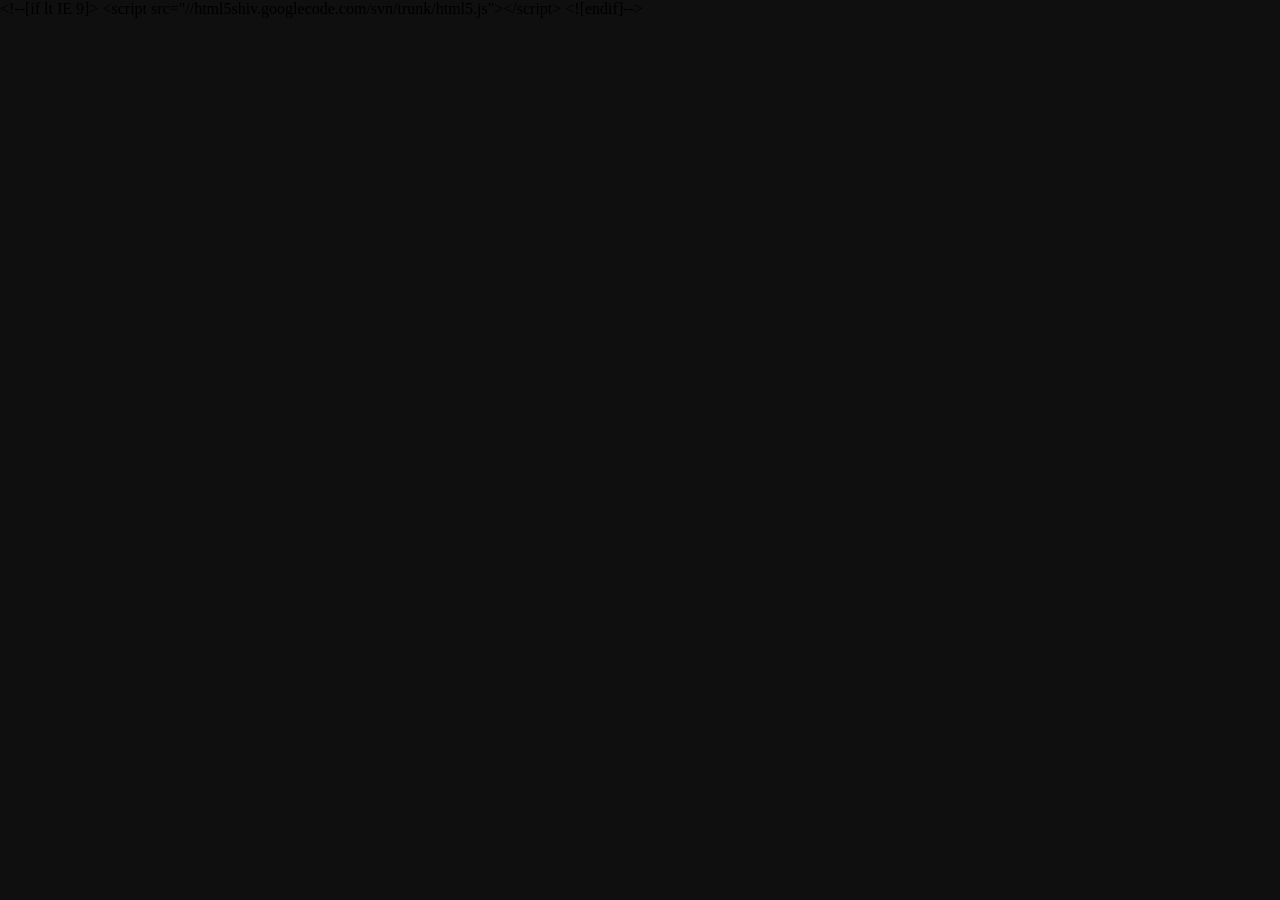
<file: video-tube/blogger-embed.html>
<?xml version="1.0" encoding="UTF-8" ?>
<!DOCTYPE html>
<html xmlns='http://www.w3.org/1999/xhtml' xmlns:b='http://www.google.com/2005/gml/b' xmlns:data='http://www.google.com/2005/gml/data' xmlns:expr='http://www.google.com/2005/gml/expr'>
<head>
  <meta charset='utf-8'/>
  <meta content='width=device-width, initial-scale=1.0, maximum-scale=1.0, user-scalable=no' name='viewport'/>
  <title><data:blog.pageTitle/></title>

  <style type='text/css'>
    /*<![CDATA[*/
    html, body {
      margin: 0 !important;
      padding: 0 !important;
      width: 100% !important;
      height: 100% !important;
      overflow: hidden !important;
      background-color: #0f0f0f !important;
    }
    #video-tube-frame {
      position: fixed;
      top: 0;
      left: 0;
      width: 100vw;
      height: 100vh;
      border: none;
      outline: none;
      display: block;
      z-index: 999999;
    }
    /*]]>*/
  </style>

  &lt;!--[if lt IE 9]&gt;
  &lt;script src=&quot;//html5shiv.googlecode.com/svn/trunk/html5.js&quot;&gt;&lt;/script&gt;
  &lt;![endif]--&gt;
  <b:skin><![CDATA[]]></b:skin>
</head>
<body>

  <!-- 
    এখ&#2494;ন&#2503; আপন&#2494;র Vercel ব&#2494; পছন&#2509;দন&#2496;য় App URL দ&#2495;ন 
  -->
  <iframe allow='accelerometer; autoplay; clipboard-write; encrypted-media; gyroscope; picture-in-picture; web-share' allowfullscreen='allowfullscreen' id='video-tube-frame' src='https://video-tube-eight.vercel.app/'>
  </iframe>

  <!-- Blogger-এর জন&#2509;য র&#2495;ক&#2507;য়&#2494;র&#2509;ড স&#2503;কশন -->
  <b:section id='main' showaddelement='no'/>

</body>
</html>
</file>
